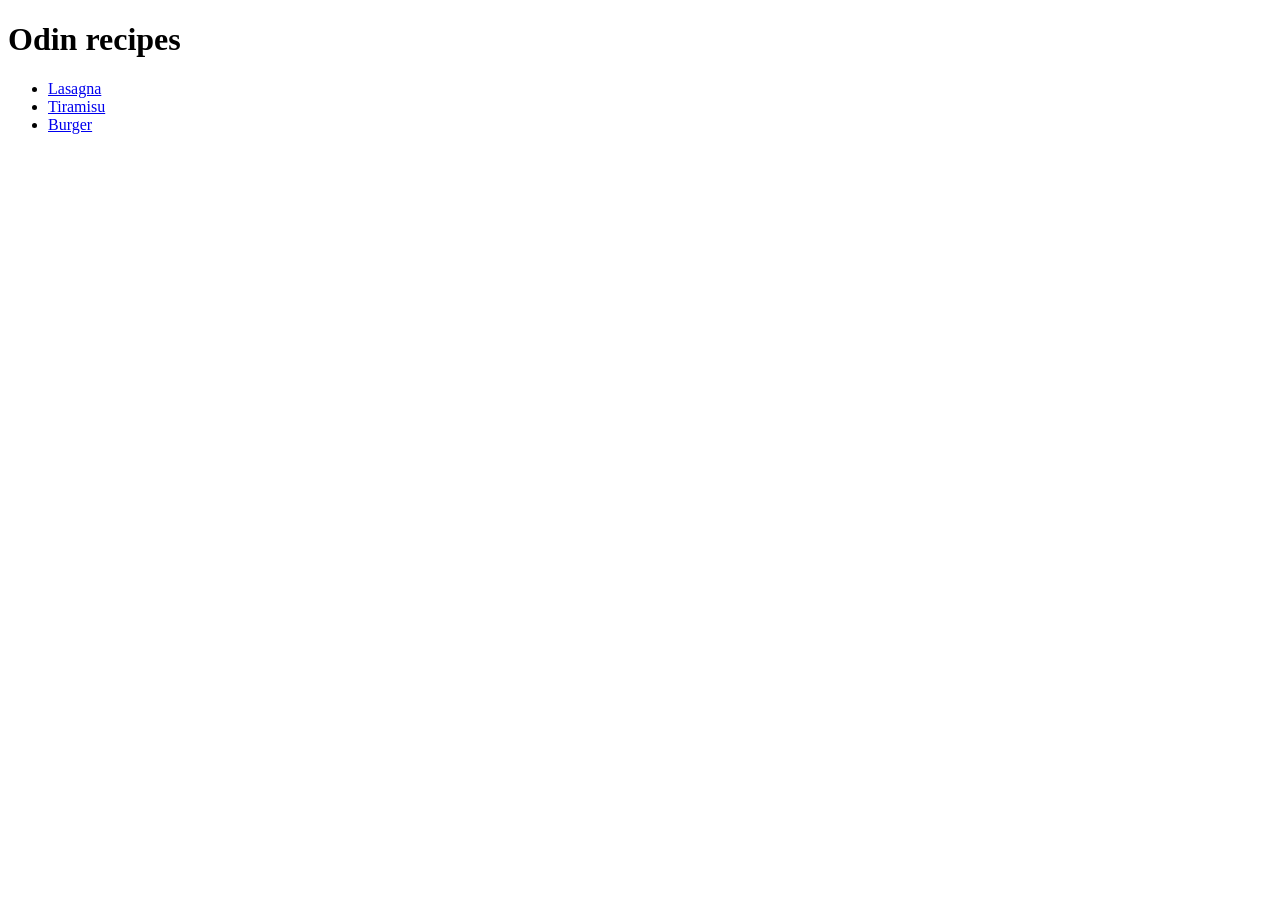
<file: index.html>
<!DOCTYPE html>
<html lang="en">
  <head>
    <meta charset="UTF-8" />
    <title>Odin recipes</title>
  </head>
  <body>
    <h1>Odin recipes</h1>
    <ul>
      <li><a href="../odin-recipes/recipes/lasagna.html"">Lasagna</a></li>
      <li><a href="../odin-recipes/recipes/tiramisu.html">Tiramisu</a></li>
      <li><a href="../odin-recipes/recipes/burger.html">Burger</a></li>
    </ul>
  </body>
</html>
</file>
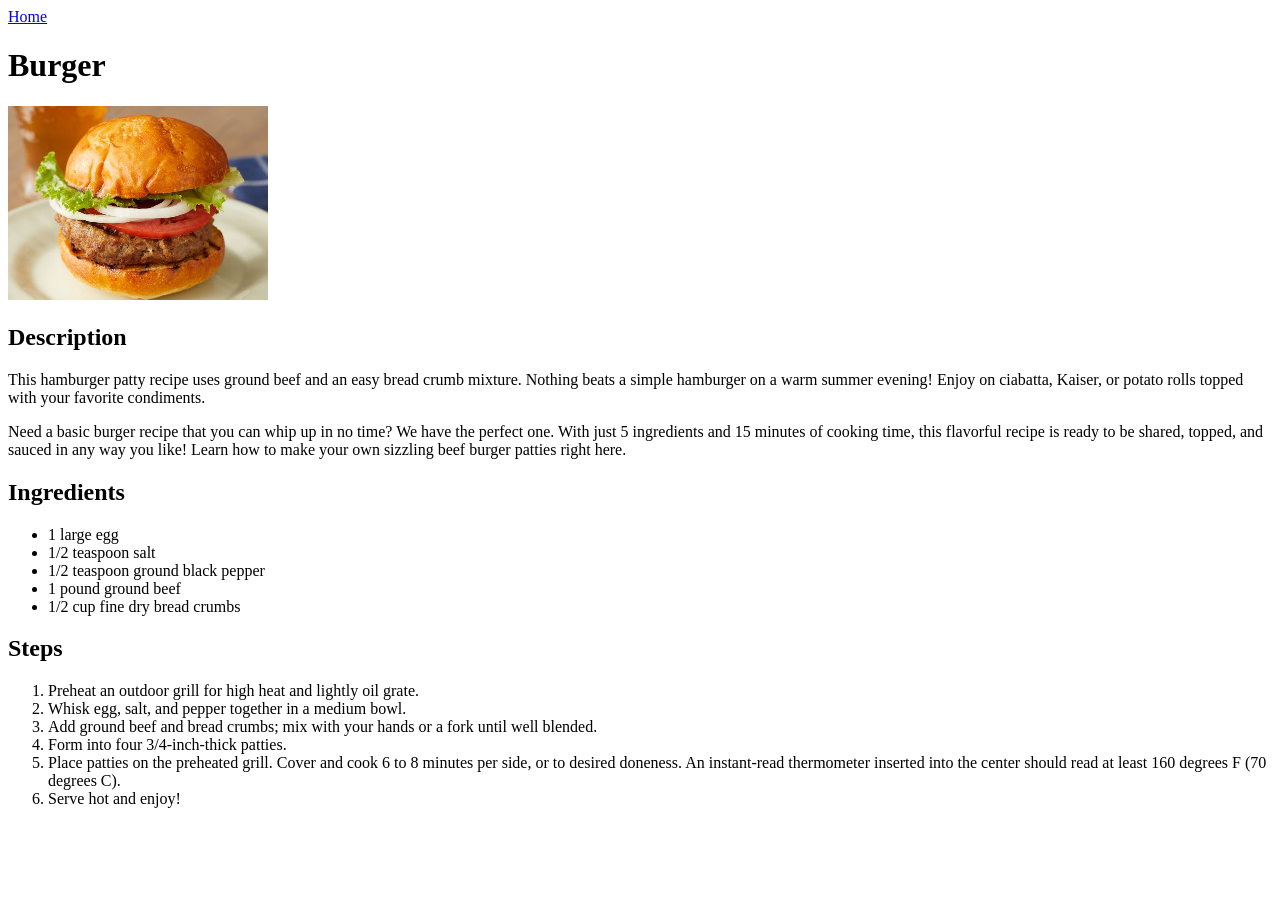
<file: recipes/burger.html>
<!DOCTYPE html>
<html lang="en">
  <head>
    <meta charset="UTF-8" />
    <title>Burger</title>
  </head>
  <body>
    <a href="../index.html">Home</a>
    <h1>Burger</h1>
    <img src="../images/burger.jpeg" alt="Homemade burger" />
    <h2>Description</h2>

    <p>
      This hamburger patty recipe uses ground beef and an easy bread crumb
      mixture. Nothing beats a simple hamburger on a warm summer evening! Enjoy
      on ciabatta, Kaiser, or potato rolls topped with your favorite condiments.
    </p>

    <p>
      Need a basic burger recipe that you can whip up in no time? We have the
      perfect one. With just 5 ingredients and 15 minutes of cooking time, this
      flavorful recipe is ready to be shared, topped, and sauced in any way you
      like! Learn how to make your own sizzling beef burger patties right here.
    </p>

    <h2>Ingredients</h2>
    <ul>
      <li>1 large egg</li>
      <li>1/2 teaspoon salt</li>
      <li>1/2 teaspoon ground black pepper</li>
      <li>1 pound ground beef</li>
      <li>1/2 cup fine dry bread crumbs</li>
    </ul>

    <h2>Steps</h2>
    <ol>
      <li>Preheat an outdoor grill for high heat and lightly oil grate.</li>
      <li>Whisk egg, salt, and pepper together in a medium bowl.</li>
      <li>
        Add ground beef and bread crumbs; mix with your hands or a fork until
        well blended.
      </li>
      <li>Form into four 3/4-inch-thick patties.</li>
      <li>
        Place patties on the preheated grill. Cover and cook 6 to 8 minutes per
        side, or to desired doneness. An instant-read thermometer inserted into
        the center should read at least 160 degrees F (70 degrees C).
      </li>
      <li>Serve hot and enjoy!</li>
    </ol>
  </body>
</html>
</file>
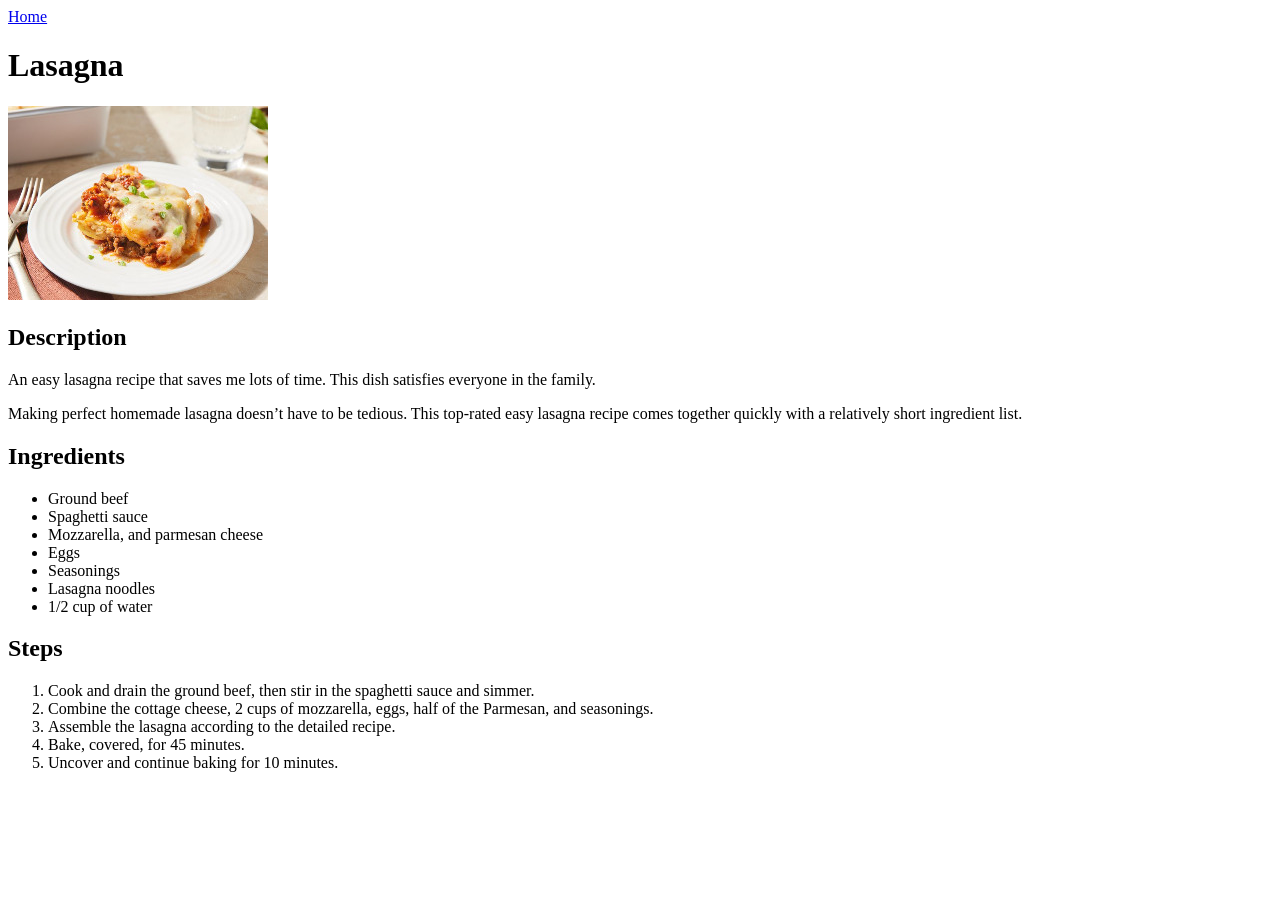
<file: recipes/lasagna.html>
<!DOCTYPE html>
<html lang="en">
  <head>
    <meta charset="UTF-8" />
    <title>Lasagna</title>
  </head>
  <body>
    <a href="../index.html">Home</a>
    <h1>Lasagna</h1>
    <img src="../images/lasagna.jpeg" alt="Juicy lasagna" />
    <h2>Description</h2>

    <p>
      An easy lasagna recipe that saves me lots of time. This dish satisfies
      everyone in the family.
    </p>

    <p>
      Making perfect homemade lasagna doesn’t have to be tedious. This top-rated
      easy lasagna recipe comes together quickly with a relatively short
      ingredient list.
    </p>

    <h2>Ingredients</h2>
    <ul>
      <li>Ground beef</li>
      <li>Spaghetti sauce</li>
      <li>Mozzarella, and parmesan cheese</li>
      <li>Eggs</li>
      <li>Seasonings</li>
      <li>Lasagna noodles</li>
      <li>1/2 cup of water</li>
    </ul>

    <h2>Steps</h2>
    <ol>
      <li>
        Cook and drain the ground beef, then stir in the spaghetti sauce and
        simmer.
      </li>
      <li>
        Combine the cottage cheese, 2 cups of mozzarella, eggs, half of the
        Parmesan, and seasonings.
      </li>
      <li>Assemble the lasagna according to the detailed recipe.</li>
      <li>Bake, covered, for 45 minutes.</li>
      <li>Uncover and continue baking for 10 minutes.</li>
    </ol>
  </body>
</html>
</file>
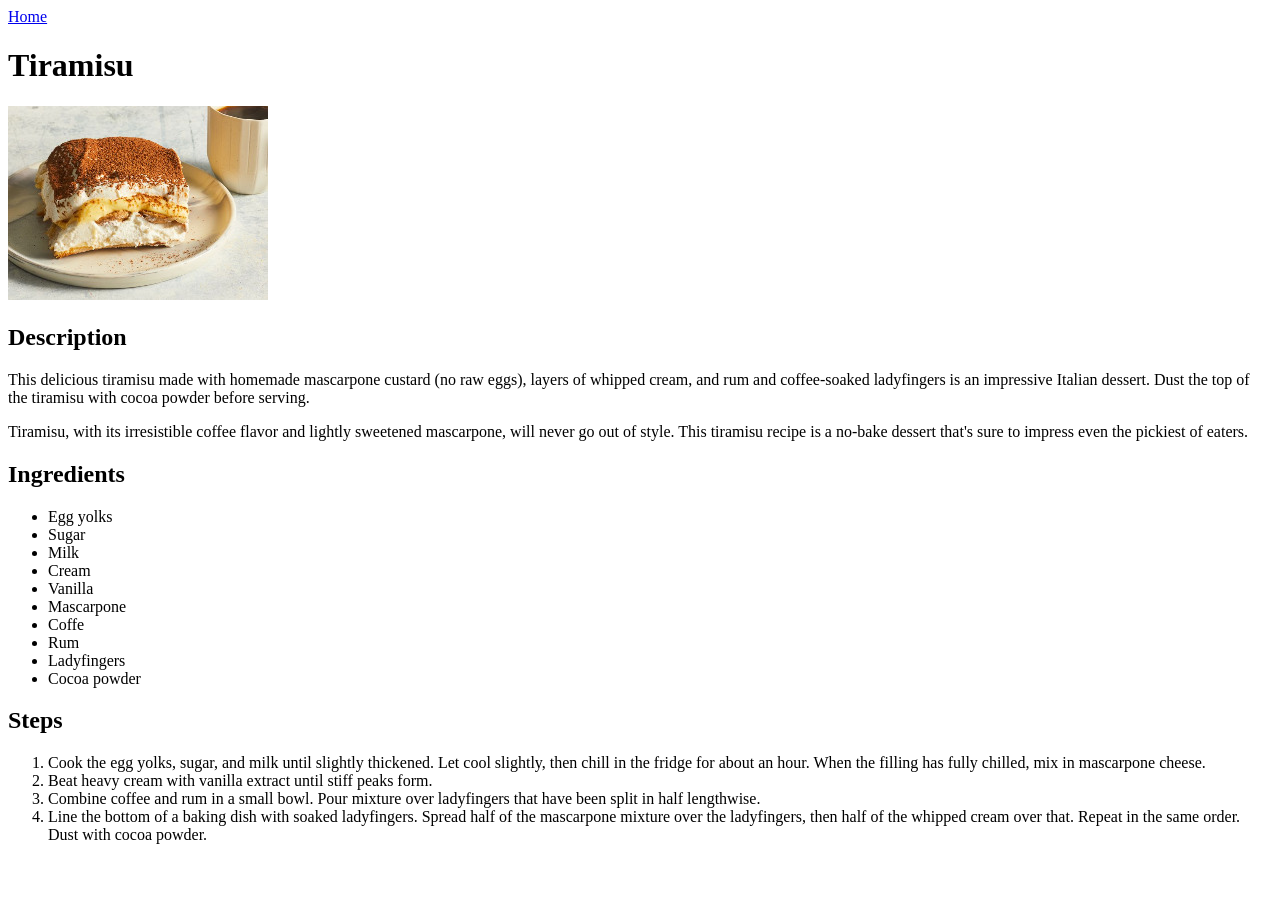
<file: recipes/tiramisu.html>
<!DOCTYPE html>
<html lang="en">
  <head>
    <meta charset="UTF-8" />
    <title>Tiramisu</title>
  </head>
  <body>
    <a href="../index.html">Home</a>
    <h1>Tiramisu</h1>
    <img src="../images/tiramisu.jpeg" alt="Tasty tiramisu desert" />
    <h2>Description</h2>

    <p>
      This delicious tiramisu made with homemade mascarpone custard (no raw
      eggs), layers of whipped cream, and rum and coffee-soaked ladyfingers is
      an impressive Italian dessert. Dust the top of the tiramisu with cocoa
      powder before serving.
    </p>

    <p>
      Tiramisu, with its irresistible coffee flavor and lightly sweetened
      mascarpone, will never go out of style. This tiramisu recipe is a no-bake
      dessert that's sure to impress even the pickiest of eaters.
    </p>

    <h2>Ingredients</h2>
    <ul>
      <li>Egg yolks</li>
      <li>Sugar</li>
      <li>Milk</li>
      <li>Cream</li>
      <li>Vanilla</li>
      <li>Mascarpone</li>
      <li>Coffe</li>
      <li>Rum</li>
      <li>Ladyfingers</li>
      <li>Cocoa powder</li>
    </ul>

    <h2>Steps</h2>
    <ol>
      <li>
        Cook the egg yolks, sugar, and milk until slightly thickened. Let cool
        slightly, then chill in the fridge for about an hour. When the filling
        has fully chilled, mix in mascarpone cheese.
      </li>
      <li>Beat heavy cream with vanilla extract until stiff peaks form.</li>
      <li>
        Combine coffee and rum in a small bowl. Pour mixture over ladyfingers
        that have been split in half lengthwise.
      </li>
      <li>
        Line the bottom of a baking dish with soaked ladyfingers. Spread half of
        the mascarpone mixture over the ladyfingers, then half of the whipped
        cream over that. Repeat in the same order. Dust with cocoa powder.
      </li>
    </ol>
  </body>
</html>
</file>
